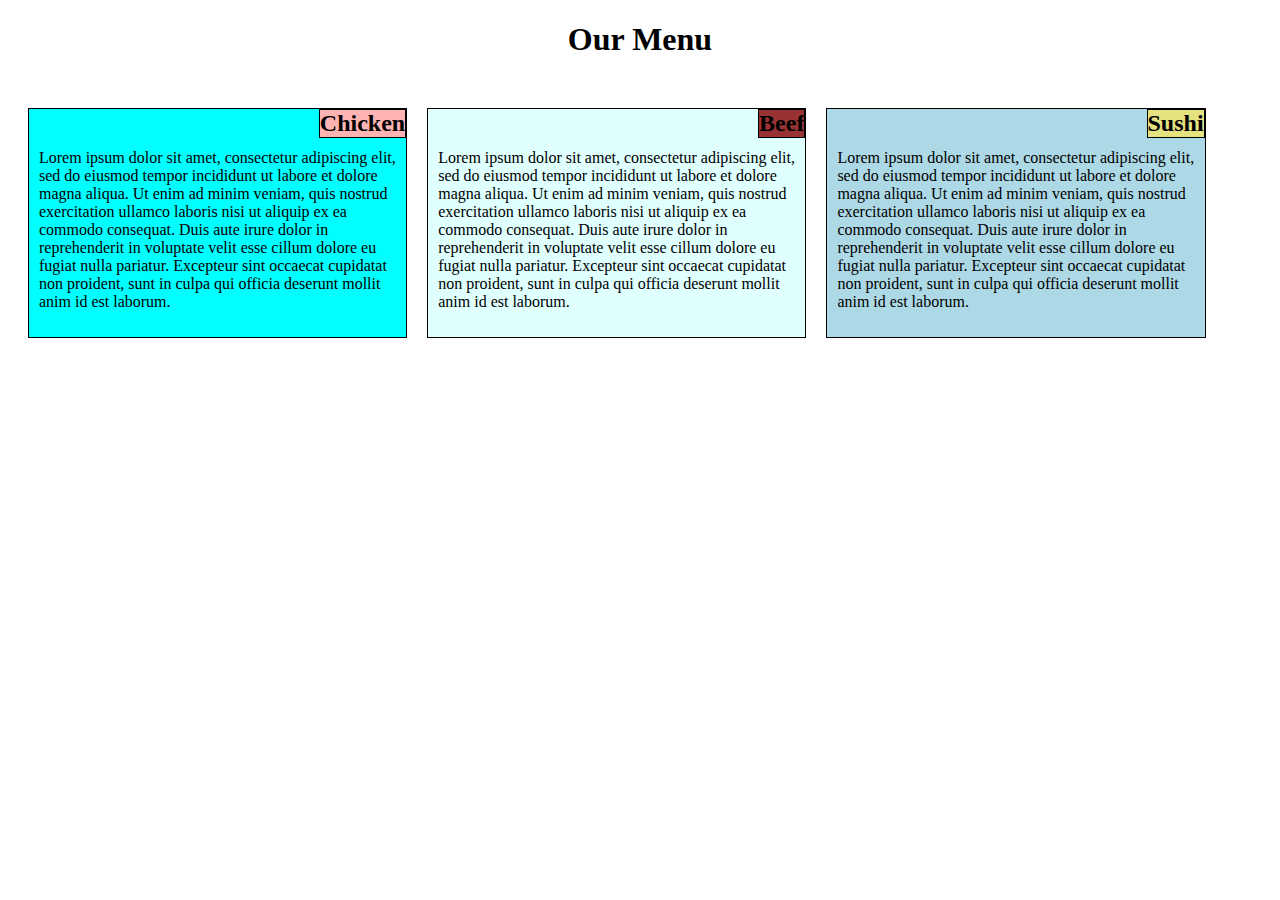
<file: module2_solution/index.html>
<!DOCTYPE html>
<!DOCTYPE html>
<html>
<head>
	<meta charset="utf-8">
	<meta name="viewport" content="width=device-width, initial-scale=1">
	<title>Assignment Solution for Module 2</title>
	<link rel="stylesheet" href="css/styles.css">
</head>
<body>
	<h1>Our Menu</h1>
	<div class="row">
		<div class="column1">
			<h2 id="chicken">Chicken</h2>
			<p>Lorem ipsum dolor sit amet, consectetur adipiscing elit, sed do eiusmod tempor incididunt ut labore et dolore magna aliqua. Ut enim ad minim veniam, quis nostrud exercitation ullamco laboris nisi ut aliquip ex ea commodo consequat. Duis aute irure dolor in reprehenderit in voluptate velit esse cillum dolore eu fugiat nulla pariatur. Excepteur sint occaecat cupidatat non proident, sunt in culpa qui officia deserunt mollit anim id est laborum.</p>
		</div>
		<div class="column2">
			<h2 id="beef">Beef</h2>
			<p>Lorem ipsum dolor sit amet, consectetur adipiscing elit, sed do eiusmod tempor incididunt ut labore et dolore magna aliqua. Ut enim ad minim veniam, quis nostrud exercitation ullamco laboris nisi ut aliquip ex ea commodo consequat. Duis aute irure dolor in reprehenderit in voluptate velit esse cillum dolore eu fugiat nulla pariatur. Excepteur sint occaecat cupidatat non proident, sunt in culpa qui officia deserunt mollit anim id est laborum.</p>
		</div>
		<div class="column3">
			<h2 id="sushi">Sushi</h2>
			<p>Lorem ipsum dolor sit amet, consectetur adipiscing elit, sed do eiusmod tempor incididunt ut labore et dolore magna aliqua. Ut enim ad minim veniam, quis nostrud exercitation ullamco laboris nisi ut aliquip ex ea commodo consequat. Duis aute irure dolor in reprehenderit in voluptate velit esse cillum dolore eu fugiat nulla pariatur. Excepteur sint occaecat cupidatat non proident, sunt in culpa qui officia deserunt mollit anim id est laborum.</p>
		</div>
	</div>
	
</div>
</body>
</html>
</file>
<file: module2_solution/css/styles.css>
* {
   box-sizing: border-box;
   position: relative;
}
h1{
  text-align: center;
  font-family: 'Brush Script MT', cursive;
  margin-bottom: 50px;
}
p{
  margin-top: 30px;
}
#chicken{
 border: 1px solid black;
 background-color:  #ffb3b3;
 position: absolute;
 margin-top: 0;
 top: 0;
 right: 0;

}
#beef{
 border: 1px solid black;
 background-color: #993333;
 position: absolute;
 margin-top: 0;
 top: 0;
 right: 0;
}
#sushi{
 border: 1px solid black;
 background-color: #e5e280;
 position: absolute;
 margin-top: 0;
 top: 0;
 right: 0;
}


.column1 {
  background-color: aqua;
  border: 1px solid black;
  float: left;
  width: 30%;
  padding: 10px;
  margin-left: 20px;


}
.column2 {
  background-color: lightcyan;
  border: 1px solid black;
  float: left;
  width: 30%;
  padding: 10px;
  margin-left: 20px;
  margin-bottom: 10px;
}
.column3 {
  background-color: lightblue;
  border: 1px solid black;
  float: left;
  width: 30%;
  padding: 10px;
  margin-left: 20px;
  
}
/********** In the desktop view **********/
@media (min-width: 992px){

}

/********** In the tablet view **********/
@media (min-width: 768px) and (max-width: 991px){
.column1{
width: 45%;
}
.column2{
width: 45%;
}
.column3{
clear: both;
margin-top: 10px;
width:92.5%;
}
}
/********** In the mobile view **********/
@media (max-width: 767px){
  .column1{
clear: both;
width:95%;
margin: 10px;
}
.column2{
clear: both;
width:95%;
margin: 10px;
}
.column3{
clear: both;
width:95%;
margin: 10px;
}

}
</file>
